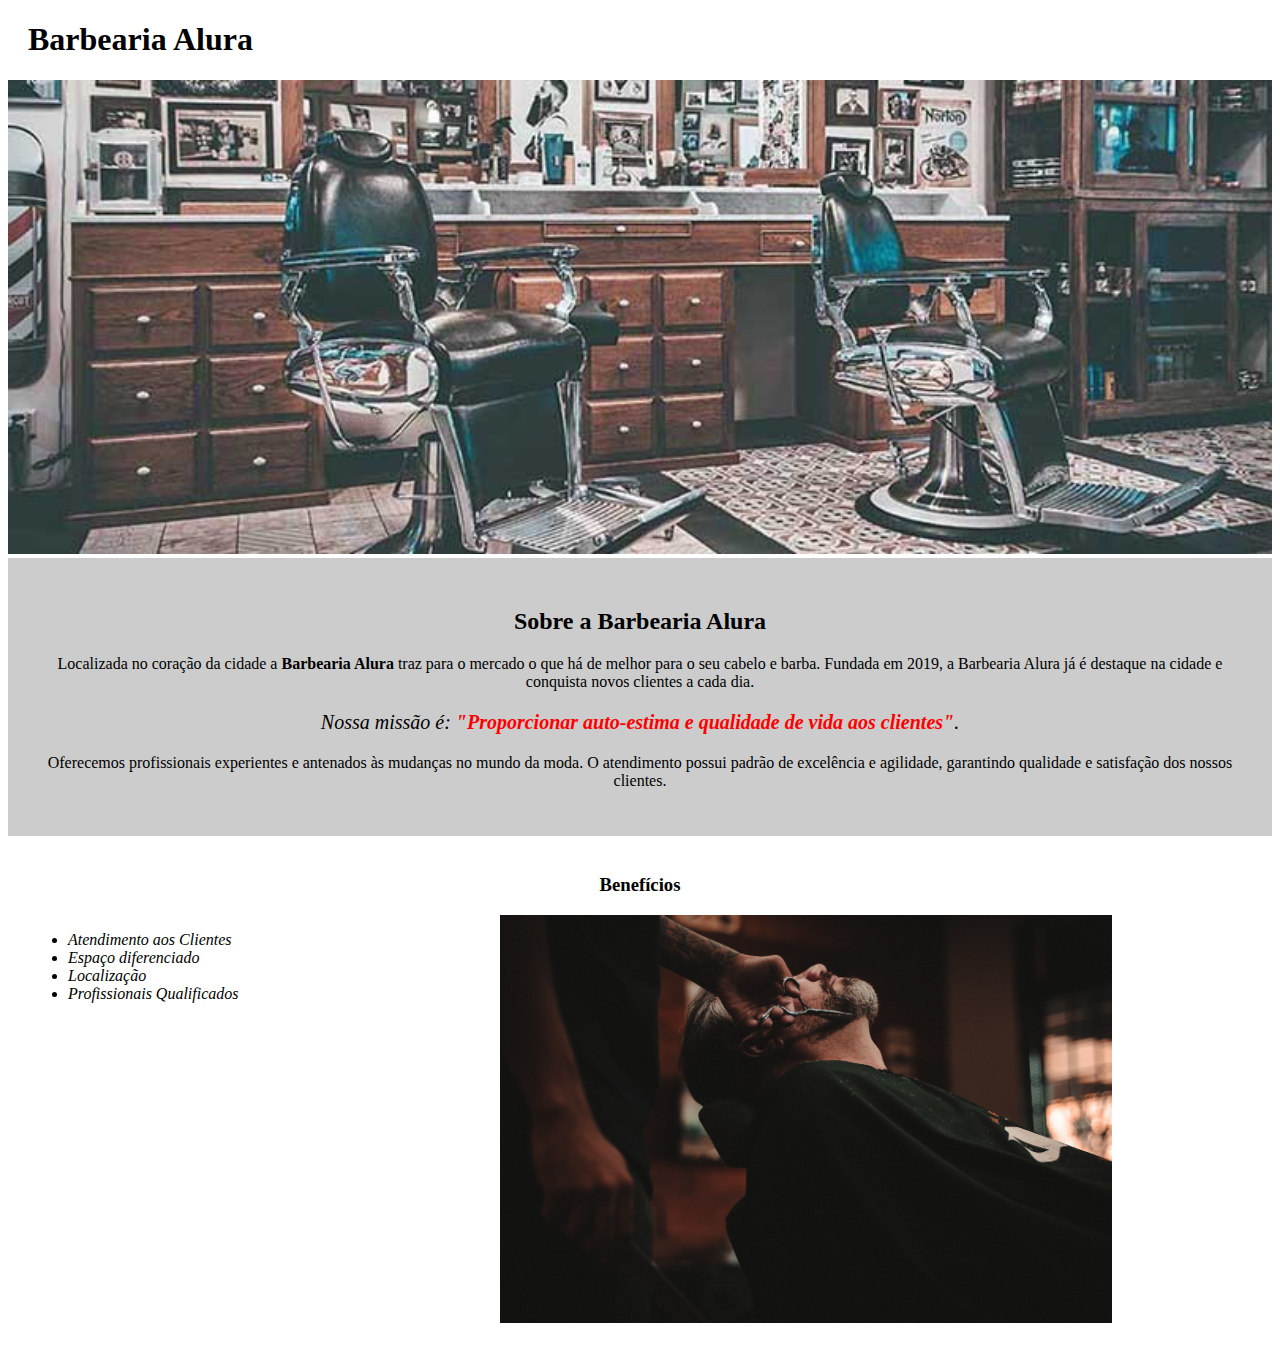
<file: SiteBarbearia/index.html>
<!DOCTYPE html>
<html lang="pt-br">
	<head>
		<meta charset="UTF-8">
		<title>Barbearia Alura</title>
		<link rel="stylesheet" href="style.css">
	</head>

	<body>
		<header>
			<h1 class="titulo-principal">Barbearia Alura</h1>
		</header>
		<img id="banner" src="imagens/banner.jpg">
		<div class="principal">
			<h2 class="titulo-centralizado">Sobre a Barbearia Alura</h2>
	 
			<p>Localizada no coração da cidade a <strong>Barbearia Alura</strong> traz para o mercado o que há de melhor para o seu cabelo e barba. Fundada em 2019, a Barbearia Alura já é destaque na cidade e conquista novos clientes a cada dia.</p>

			<p id="missao"><em>Nossa missão é: <strong>"Proporcionar auto-estima e qualidade de vida aos clientes"</strong>.</em></p>

			<p>Oferecemos profissionais experientes e antenados às mudanças no mundo da moda. O atendimento possui padrão de excelência e agilidade, garantindo qualidade e satisfação dos nossos clientes.</p>
		</div>

		<div class="beneficios">
			<h3 class="titulo-centralizado">Benefícios</h3>

			<ul>
				<li class="itens">Atendimento aos Clientes</li>
				<li class="itens">Espaço diferenciado</li>
				<li class="itens">Localização</li>
				<li class="itens">Profissionais Qualificados</li>
			</ul>

			<img src="imagens/beneficios.jpg" class="imagembeneficios">
		</div>
	</body>
</html>
</file>
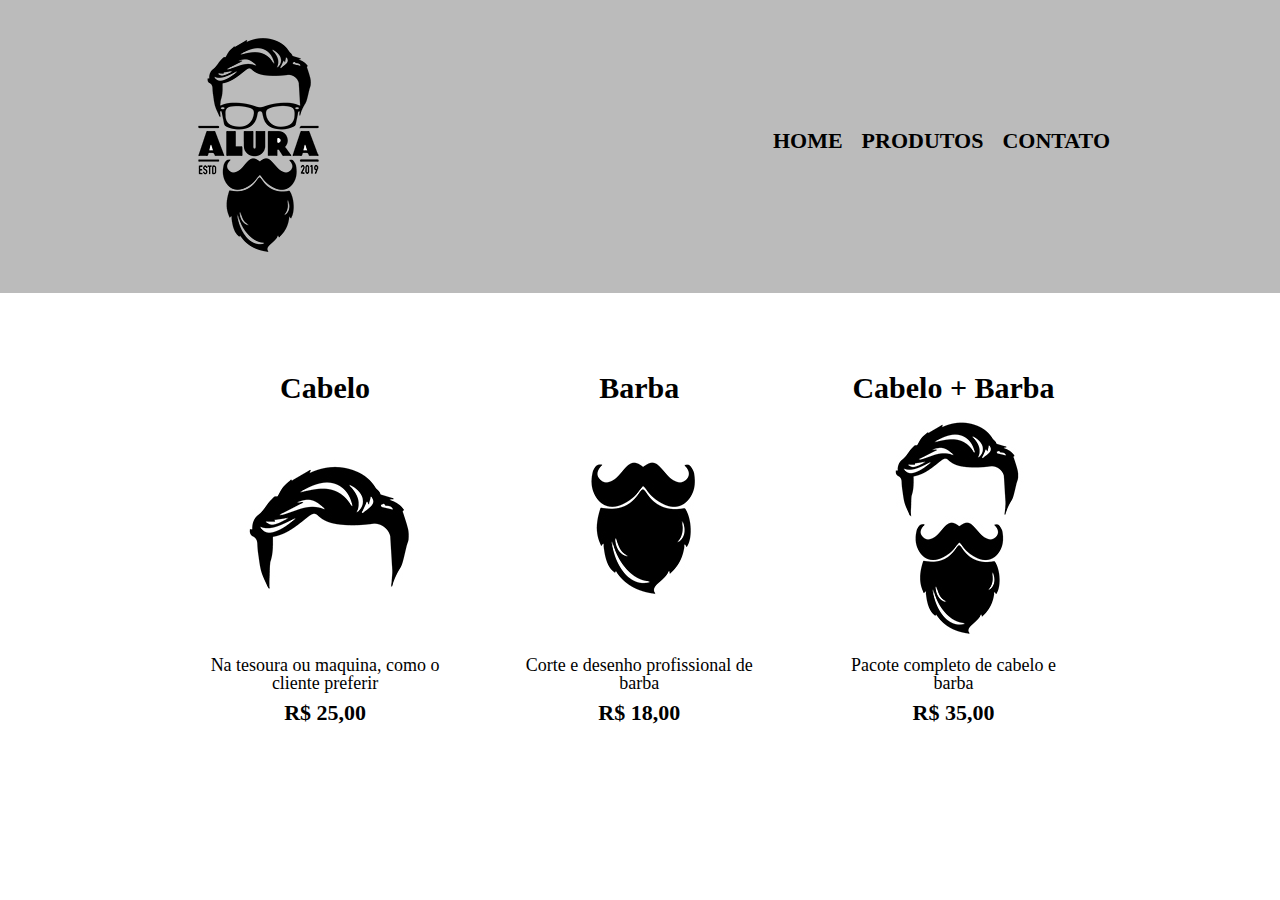
<file: SiteBarbearia/produtos.html>
<!DOCTYPE html>
<html>

<head>
	<meta charset="UTF-8">
	<title>Produtos - Barbearia Alura</title>

	<link rel="stylesheet" href="reset.css">
	<link rel="stylesheet" href="produtos.css">
</head>

<body>
	<header>
		<div class="caixa">
			<h1><img src="imagens/logo.png"></h1>

			<nav>
				<ul>
					<li><a href="index.html">Home</a></li>
					<li><a href="produtos.html">Produtos</a></li>
					<li><a href="contato.html">Contato</a></li>
				</ul>
			</nav>
		</div>
	</header>

	<main>
		<ul class="produtos">
			<li>
				<h2>Cabelo</h2>
				<img src="imagens/cabelo.jpg" alt="imagem de produto cabelo">
				<p class="produto-descricao">Na tesoura ou maquina, como o cliente preferir</p>
				<p class="produto-preco">R$ 25,00</p>
			</li>
			<li>
				<h2>Barba</h2>
				<img src="imagens/barba.jpg" alt="imagem de produto barba">
				<p class="produto-descricao">Corte e desenho profissional de barba</p>
				<p class="produto-preco">R$ 18,00</p>
			</li>
			<li>
				<h2>Cabelo + Barba</h2>
				<img src="imagens/cabelo+barba.jpg" alt="imagem de produto cabelo + barba">
				<p class="produto-descricao">Pacote completo de cabelo e barba</p>
				<p class="produto-preco">R$ 35,00</p>
			</li>

		</ul>
	</main>

</body>

</html>
</file>
<file: SiteBarbearia/style.css>
#banner {
	width:100%;
}

.principal{
	background: #CCCCCC;
	padding: 30px;
}

.titulo-principal {
	padding-left: 20px;
}

.titulo-centralizado {
	text-align: center
}

p {
	text-align: center;
}

#missao {
	font-size: 20px
}

em strong {
	color: #FF0000;
}

.itens {
	font-style: italic
}

.beneficios {
	background: #FFFFFF;
	padding: 20px;
}

ul {
	display: inline-block;
	vertical-align: top;
	width: 20%;
	margin-right: 15%;
}

.imagembeneficios {
	width: 50%;
}
</file>
<file: SiteBarbearia/produtos.css>
header {
	background: #BBBBBB;
	padding: 20px 0;
}

.caixa {
	position: relative;
	width: 940px;
	margin: 0 auto;
}

nav {
	position: absolute;
	top: 110px;
	right: 0;
}

nav li {
	display: inline;
	margin: 0 0 0 15px;
}

nav a {
	text-transform: uppercase;
	color: #000000;
	font-weight: bold;
	font-size: 22px;
	text-decoration: none;
}

.produtos{
	width: 940px;
	margin: 0 auto;
	padding: 50px 0;
}


.produtos li{
	display: inline-block;
	text-align: center;
	width: 30%;
	vertical-align: top;
	margin: 0 1.5%;
	padding: 30px 20px;
	box-sizing: border-box;
}

.produtos h2{
	font-size: 30px;
	font-weight: bold;
}

.produto-descricao{
	font-size: 18px;
}

.produto-preco{
	font-size: 22px;
	font-weight: bold;
	margin-top: 10px;
}
</file>
